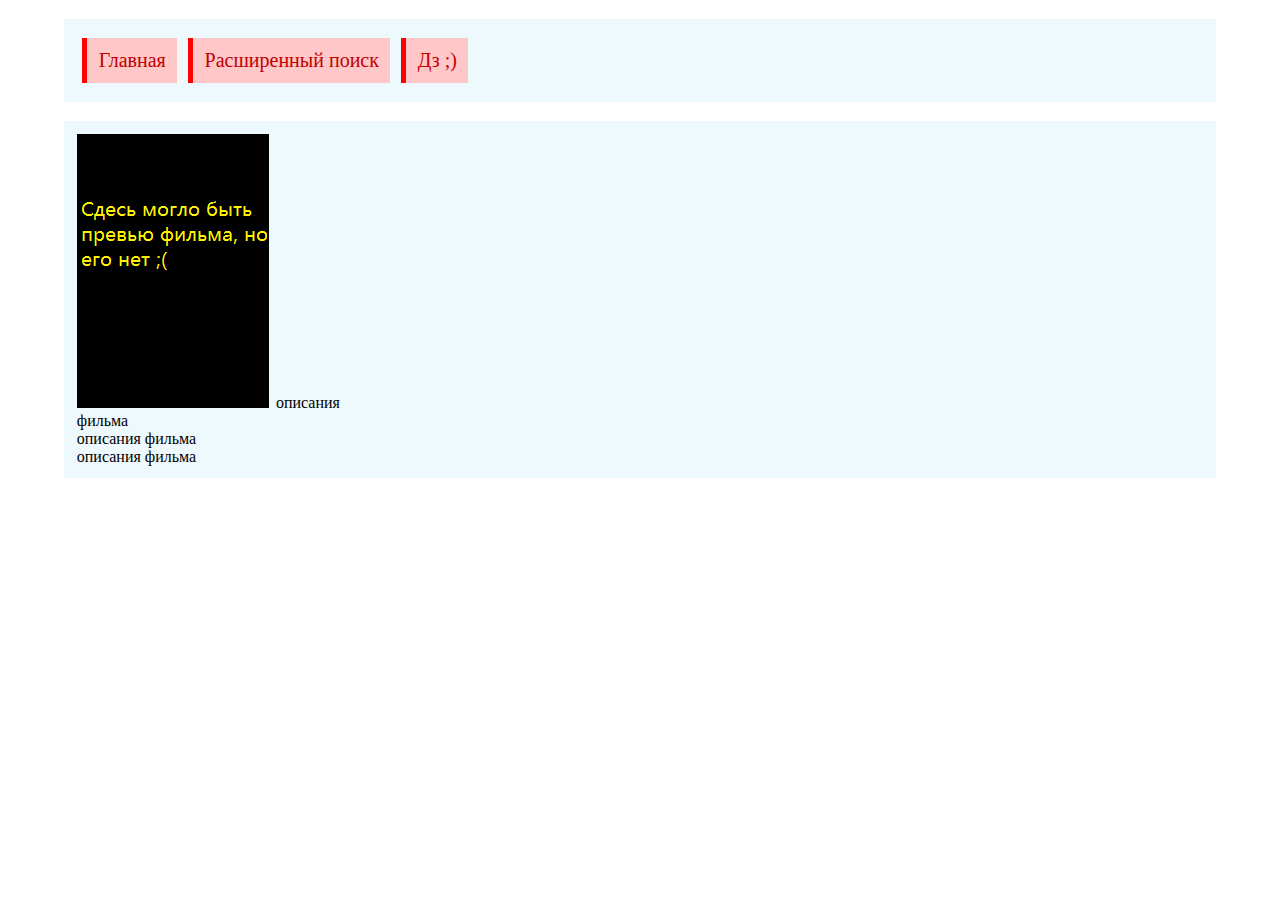
<file: templates/DZ.html>
<!doctype html>
<html lang="en" xmlns="http://www.w3.org/1999/html">
<head>
    <meta charset="UTF-8">
    <meta name="viewport"
          content="width=device-width, user-scalable=no, initial-scale=1.0, maximum-scale=1.0, minimum-scale=1.0">
    <meta http-equiv="X-UA-Compatible" content="ie=edge">
    <title>Расширенный поиск</title>
    <link rel="stylesheet" href="../static/css/main.css">
</head>
<body>
    <main>
        <div class="menu">
            <a class="menu_but" href="/">Главная</a>
            <a class="menu_but" href="/Advanced_Search">Расширенный поиск</a>
            <a class="menu_but" href="/DZ">Дз ;)</a>
        </div>
        <div class="content">
            <div class="block_film">
                <img style="margin-right:1%" src="../static/img/film.png">
                описания фильма<br>
                описания фильма<br>
                описания фильма
            </div>
        </div>
    </main>
</body>
</html>
</file>
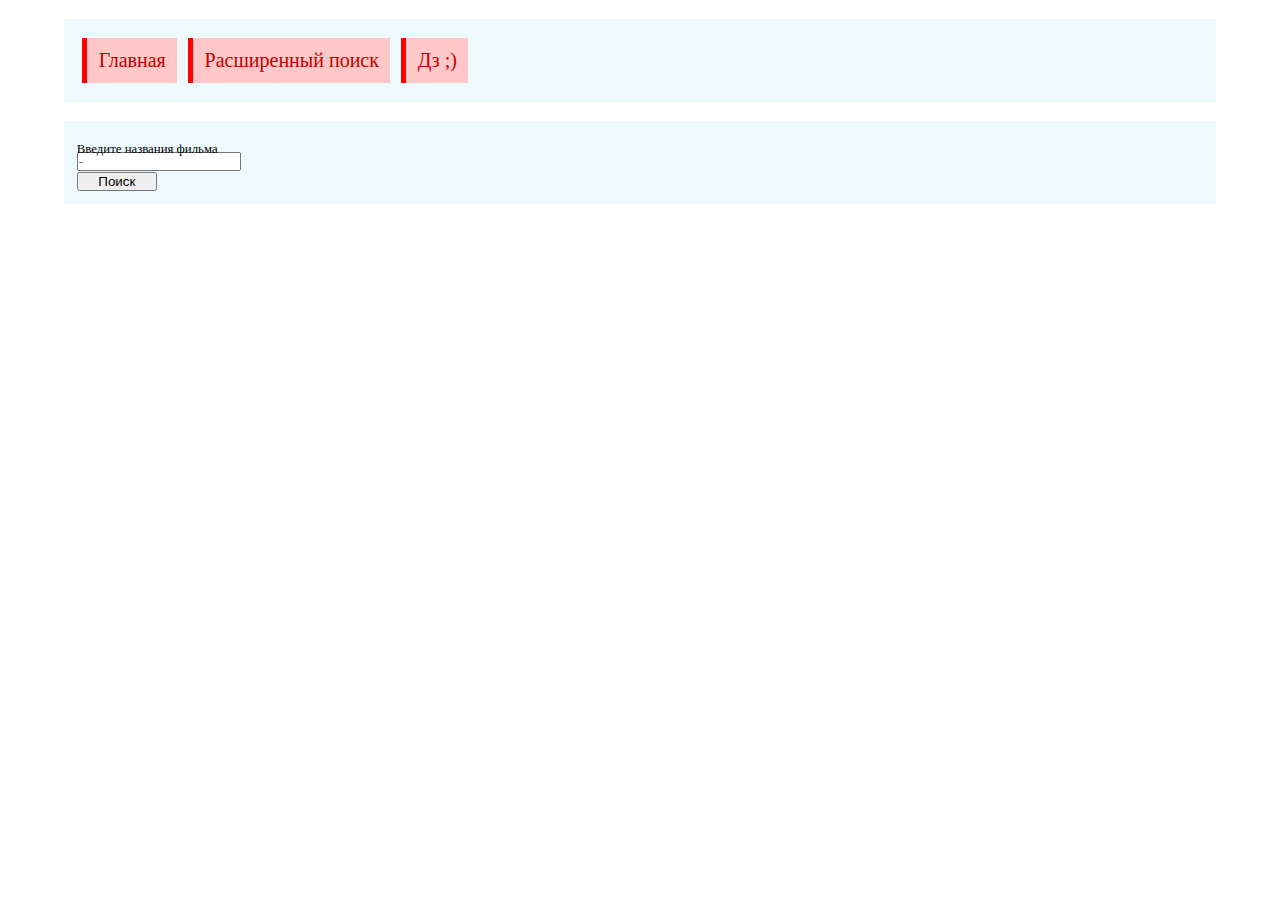
<file: templates/index_dz.html>
<!doctype html>
<html lang="en" xmlns="http://www.w3.org/1999/html">
<head>
    <meta charset="UTF-8">
    <meta name="viewport"
          content="width=device-width, user-scalable=no, initial-scale=1.0, maximum-scale=1.0, minimum-scale=1.0">
    <meta http-equiv="X-UA-Compatible" content="ie=edge">
    <title>Расширенный поиск</title>
    <link rel="stylesheet" href="../static/css/main.css">
</head>
<body>
    <main>
        <div class="menu">
            <a class="menu_but" href="/">Главная</a>
            <a class="menu_but" href="/Advanced_Search">Расширенный поиск</a>
            <a class="menu_but" href="/DZ">Дз ;)</a>
        </div>
        <div class="content">
            <form method="POST" action="/DZ">
                <span>Введите названия фильма</span><br>
                <input name="name_film" class="search_field" type="text" placeholder="-">
                <br>
                <button class="search_data" type="submit">Поиск</button>
            </form>
        </div>
    </main>
</body>
</html>
</file>
<file: static/css/main.css>
* {
    margin: 0;
    padding: 0;
}
a {
    text-decoration: none;
   }
main {
    display: flex:
}
.menu {
    display: flex;
    background: #edf9fc;
    margin: 1.5%;
    margin-left: 5%;
    margin-right: 5%;
    padding: 1%;
}
.form_menu {
    width: 100%;
}
.menu_but {
    padding: 1%;
    margin: 0.5%;
    font-size: 20px;
    background: #ffc7c7;
    color: #c20000;
    border: 0;
    border-left: thick solid #ff0000;
}
.menu_but:hover {
    color: #0000ff
}
.Advanced_Search {
    background: #edf9fc;
    margin: 1.5%;
    margin-left: 5%;
    margin-right: 5%;
    padding: 3%;
    padding-top: 1%;
    padding-bottom: 1%;
}
.content {
    display: flex;
    background: #edf9fc;
    margin: 1.5%;
    margin-left: 5%;
    margin-right: 5%;
    padding: 1%;
}
span {
    font-size: 80%;
    font-family: serif;
    position: relative;
    top: 5px;
}
.search_field {
    margin-top: 0.5%;
    width: 18%;
    min-width: 160px;
}
.search_data {
    margin-top: 0.5%;
    width: 9%;
    min-width: 80px;
}
.text {
    margin-left: 1%;
}
.item_line {
    color: #fa8f89;
    font-size: 20px;
}
.item_line:hover {
    color: #8b00ff;
    font-size: 22px;
}
</file>
